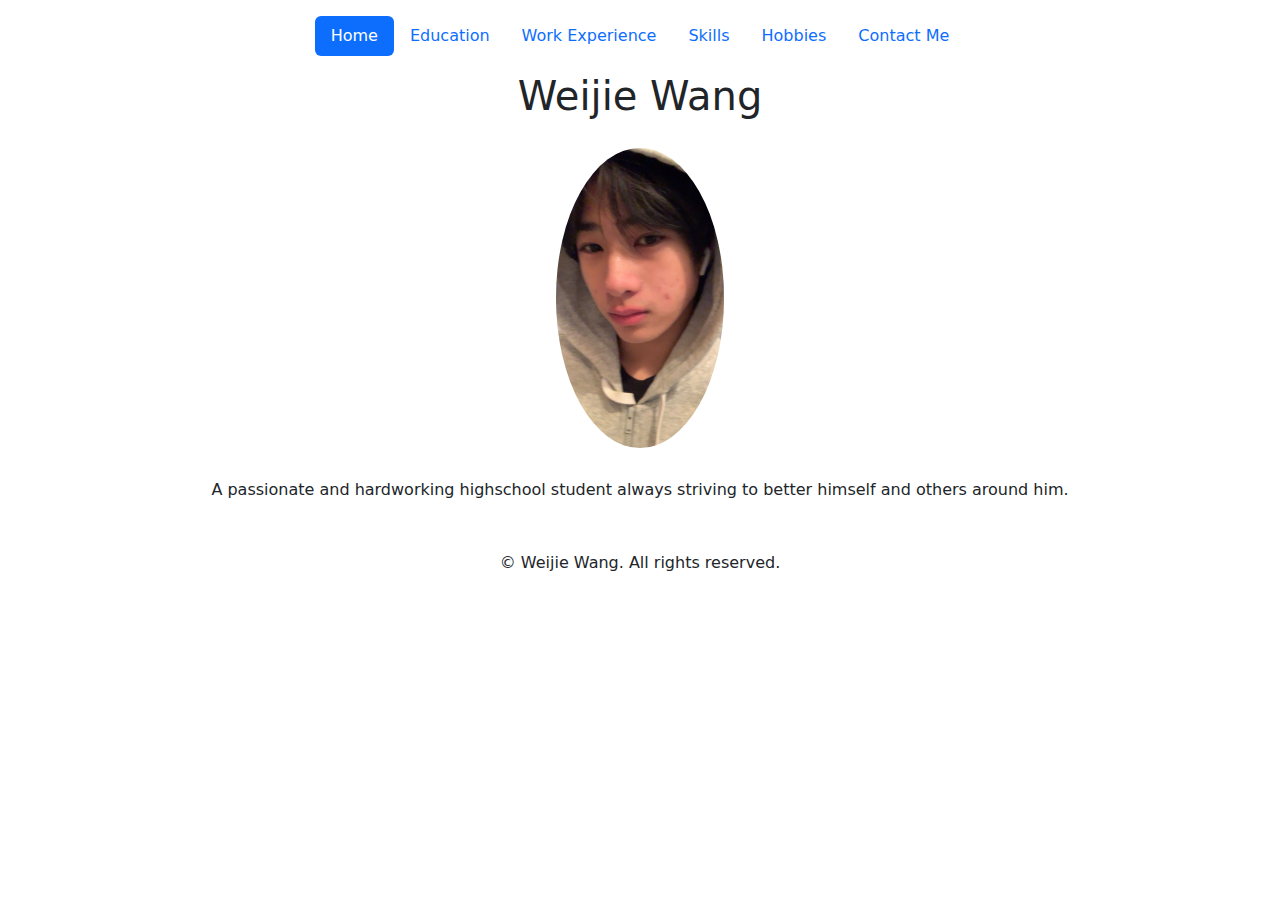
<file: index.html>
<!DOCTYPE html>
<html lang="en">
<head>
    <meta charset="UTF-8">
    <meta name="viewport" content="width=device-width, initial-scale=1.0">
    <title>WorldWideWeijie</title>
    <link href="https://cdn.jsdelivr.net/npm/bootstrap@5.3.3/dist/css/bootstrap.min.css" rel="stylesheet" integrity="sha384-QWTKZyjpPEjISv5WaRU9OFeRpok6YctnYmDr5pNlyT2bRjXh0JMhjY6hW+ALEwIH" crossorigin="anonymous">
    <link rel="stylesheet" href="style.css">
</head>
<body>
    <div class="container">
        <header class="d-flex justify-content-center py-3">
          <ul class="nav nav-pills">
            <li class="nav-item"><a href="./index.html" class="nav-link active" aria-current="page">Home</a></li>
            <li class="nav-item"><a href="./public/education.html" class="nav-link">Education</a></li>
            <li class="nav-item"><a href="./public/workexperience.html" class="nav-link">Work Experience</a></li>
            <li class="nav-item"><a href="./public/skills.html" class="nav-link">Skills</a></li>
            <li class="nav-item"><a href="./public/hobbies.html" class="nav-link">Hobbies</a></li>
            <li class="nav-item"><a href="./public/contact.html" class="nav-link">Contact Me</a></li>
          </ul>
        </header>
      </div>

    <div class="container intro">
        <h1 class="item name">Weijie Wang</h1>
        <img class="item headshot" src="./assets/images/face.jpeg" alt="picture of weijie's beautiful face"/>
        <p class="item text">A passionate and hardworking highschool student always striving to better himself and others around him.</p>
        <hr/>
    </div>

    <footer class="container footer">
        <p>© Weijie Wang. All rights reserved.</p>
    </footer>
    <script src="https://cdn.jsdelivr.net/npm/bootstrap@5.3.3/dist/js/bootstrap.bundle.min.js" integrity="sha384-YvpcrYf0tY3lHB60NNkmXc5s9fDVZLESaAA55NDzOxhy9GkcIdslK1eN7N6jIeHz" crossorigin="anonymous"></script>
</body>
</html>
</file>
<file: style.css>
.container{
    display: flex;
    flex-direction: column;
    align-items: center;

}

.headshot{
    height: 300px;
    border-radius: 80%;
    margin-top: 20px;
}

.text{
    margin-top: 30px;
}
</file>
